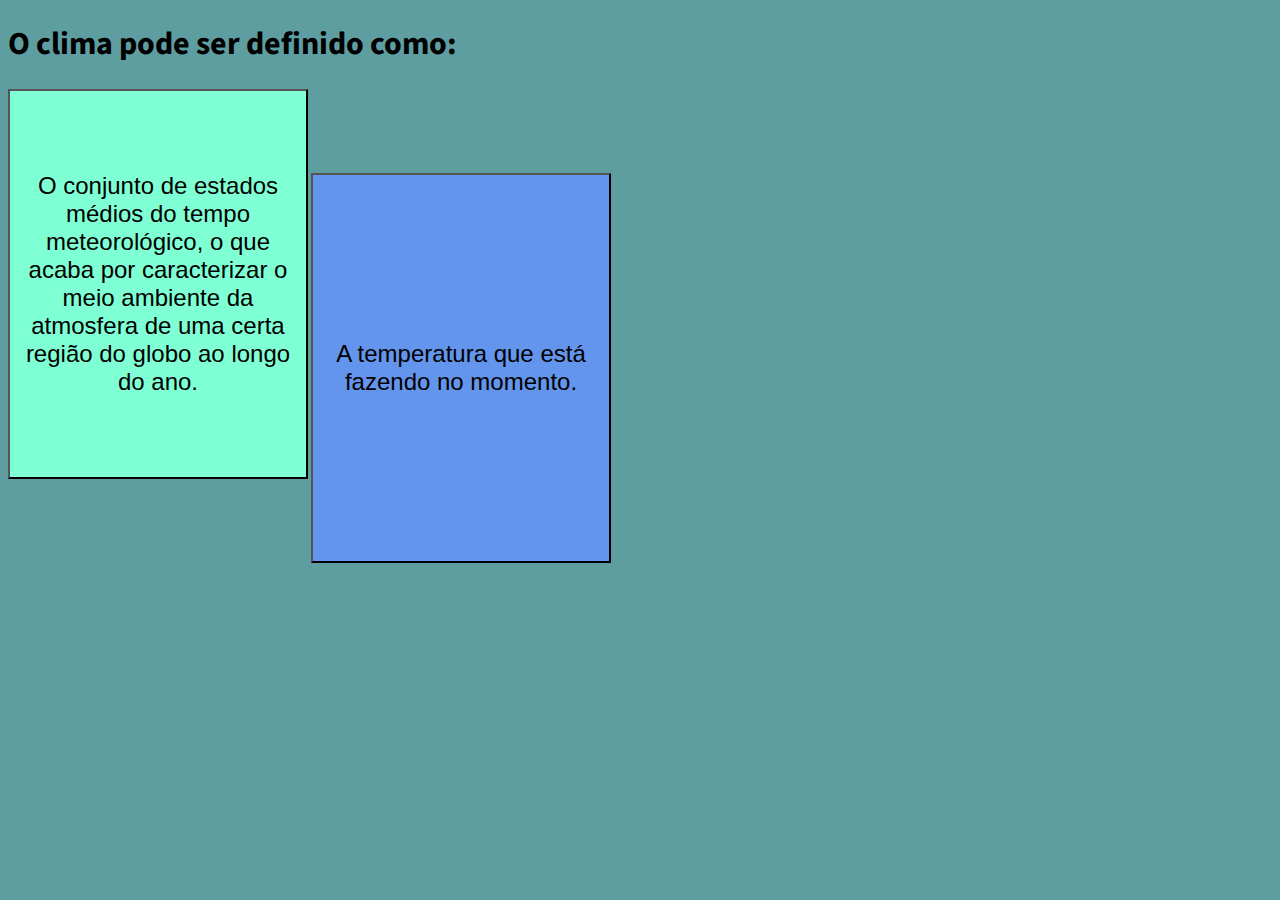
<file: index.html>
<!DOCTYPE html>
<html>
    <head>
        <meta charset="UTF-8">
        <link rel="stylesheet" href="css/style.css">
        <title>Resumo de geografia</title>
    </head>
    <body>
        <h1>O clima pode ser definido como: </h1>
        <button class="resp1" onclick="true1()">O conjunto de estados médios do tempo meteorológico, o que acaba por caracterizar o meio ambiente da atmosfera de uma certa região do globo ao longo do ano.</button>
        <button class="resp2" onclick="false1()">A temperatura que está fazendo no momento.</button>
        <script type="text/javascript" src="js/site.js"></script>
    </body>
</html>
</file>
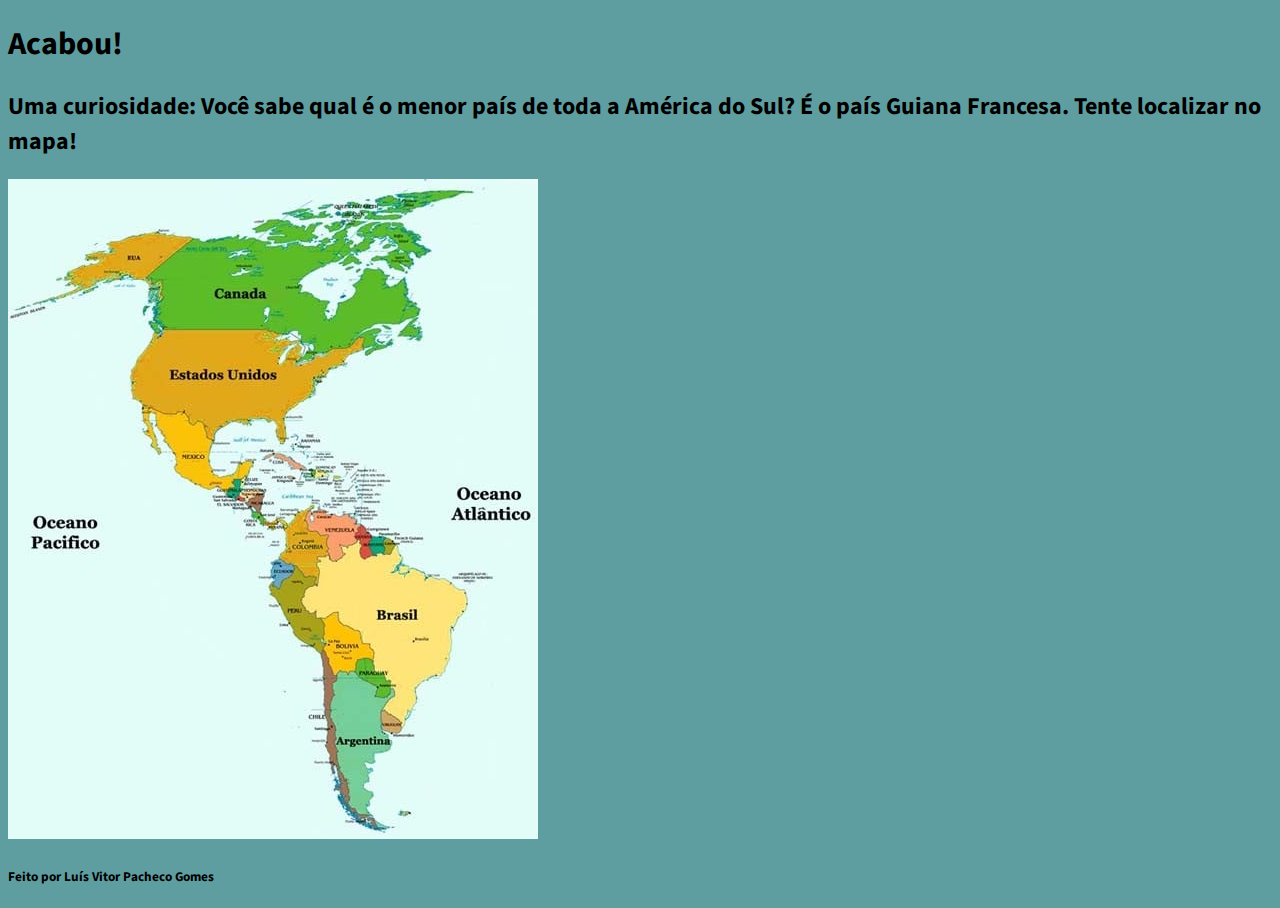
<file: fim.html>
<!DOCTYPE html>
<html>
    <head>
        <meta charset="UTF-8">
        <link rel="stylesheet" href="css/style.css">
        <title>Quiz de geografia</title>
    </head>
    <body>
        <h1>Acabou!</h1>
        <h2>Uma curiosidade: Você sabe qual é o menor país de toda a América do Sul? É o país Guiana Francesa. Tente localizar no mapa!</h2>
        <img src="img/america.jpg">
        <h5>Feito por Luís Vitor Pacheco Gomes</h5>
    </body>
</html>
</file>
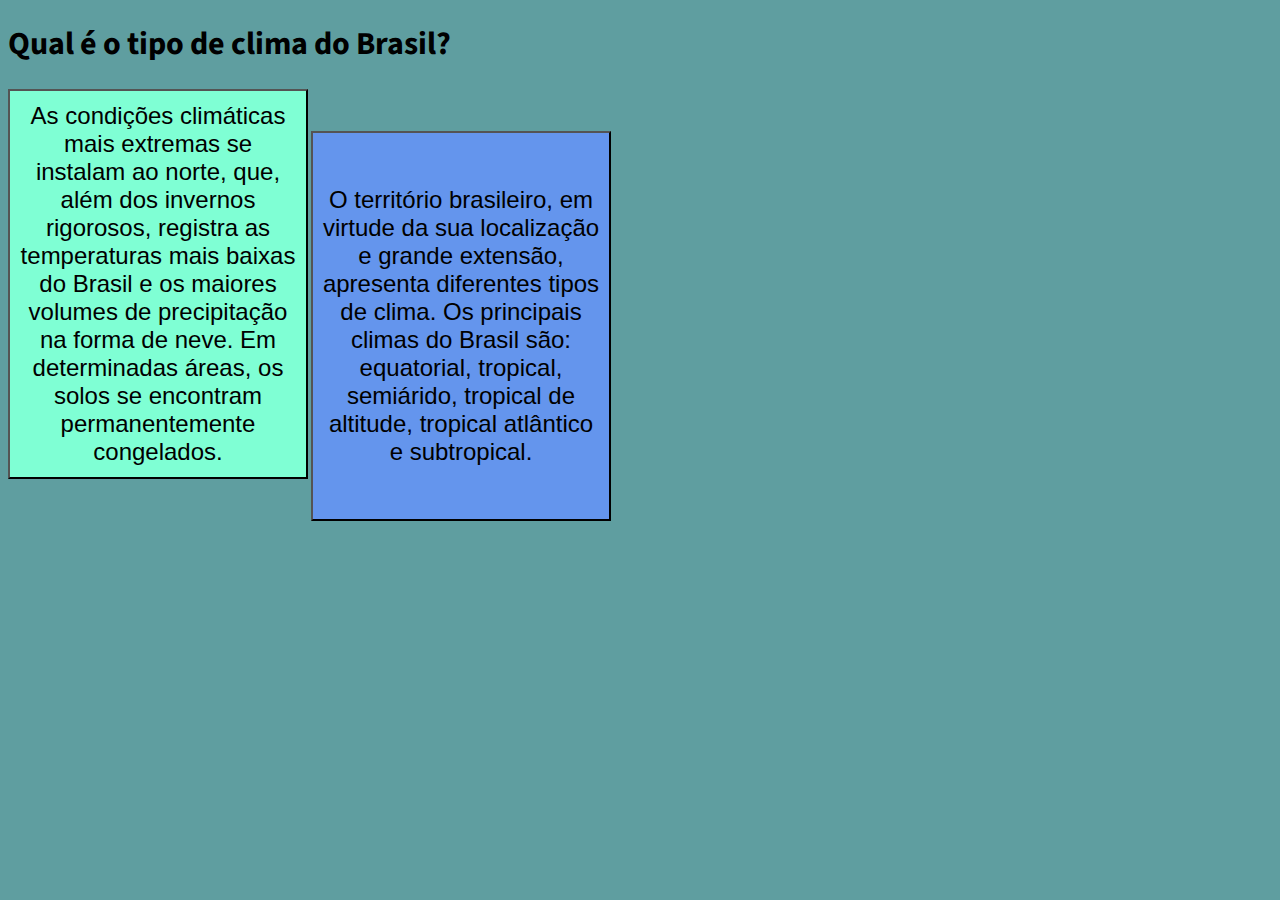
<file: pagina2.html>
<!DOCTYPE html>
<html>
    <head>
        <meta charset="UTF-8">
        <link rel="stylesheet" href="css/style.css">
        <title>Quiz de geografia</title>
    </head>
    <body>
        <h1>Qual é o tipo de clima do Brasil? </h1>
        <button class="resp1" onclick="false2()">As condições climáticas mais extremas se instalam ao norte, que, além dos invernos rigorosos, registra as temperaturas mais baixas do Brasil e os maiores volumes de precipitação na forma de neve. Em determinadas áreas, os solos se encontram permanentemente congelados.</button>
        <button class="resp2" onclick="true2()">O território brasileiro, em virtude da sua localização e grande extensão, apresenta diferentes tipos de clima. Os principais climas do Brasil são: equatorial, tropical, semiárido, tropical de altitude, tropical atlântico e subtropical.</button>
        <script type="text/javascript" src="js/site.js"></script>
    </body>
</html>
</file>
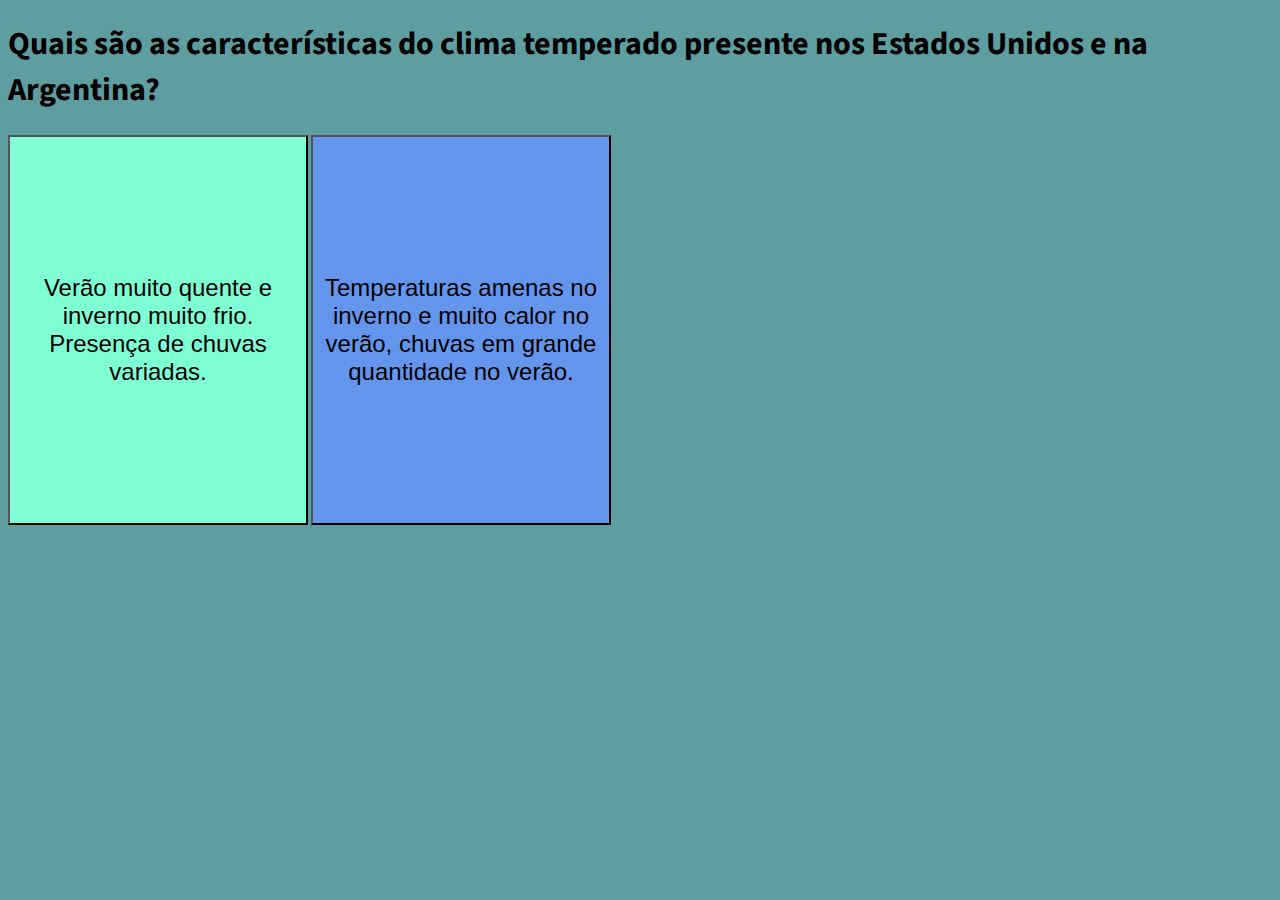
<file: pagina3.html>
<!DOCTYPE html>
<html>
    <head>
        <meta charset="UTF-8">
        <link rel="stylesheet" href="css/style.css">
        <title>Quiz de geografia</title>
    </head>
    <body>
        <h1>Quais são as características do clima temperado presente nos Estados Unidos e na Argentina?</h1>
        <button class="resp1" onclick="true3()">Verão muito quente e inverno muito frio. Presença de chuvas variadas.</button>
        <button class="resp2" onclick="false3()">Temperaturas amenas no inverno e muito calor no verão, chuvas em grande quantidade no verão.</button>
        <script type="text/javascript" src="js/site.js"></script>
    </body>
</html>
</file>
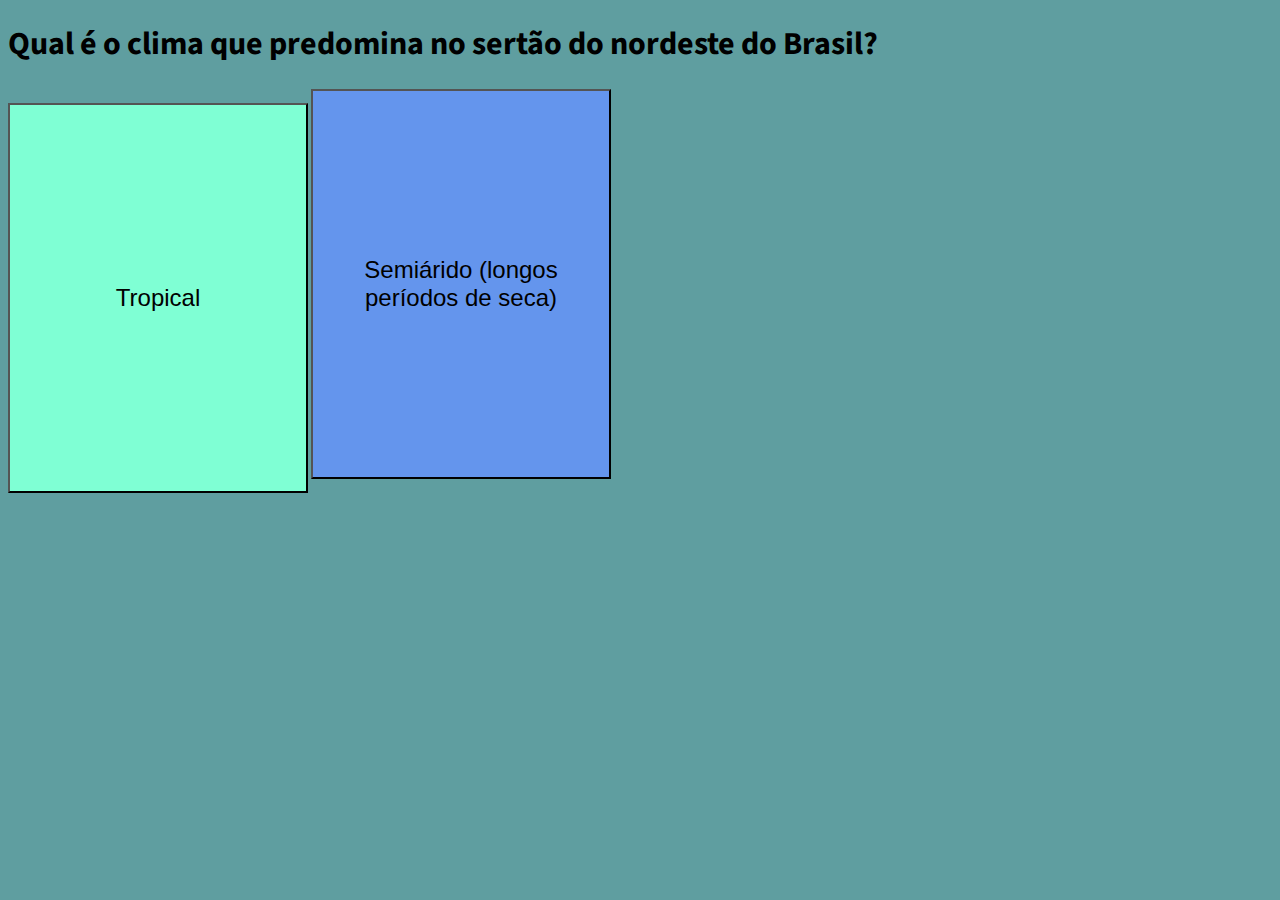
<file: pagina4.html>
<!DOCTYPE html>
<html>
    <head>
        <meta charset="UTF-8">
        <link rel="stylesheet" href="css/style.css">
        <title>Quiz de geografia</title>
    </head>
    <body>
        <h1>Qual é o clima que predomina no sertão do nordeste do Brasil?</h1>
        <button class="resp1" onclick="false4()">Tropical</button>
        <button class="resp2" onclick="true4()">Semiárido (longos períodos de seca)</button>
        <script type="text/javascript" src="js/site.js"></script>
    </body>
</html>
</file>
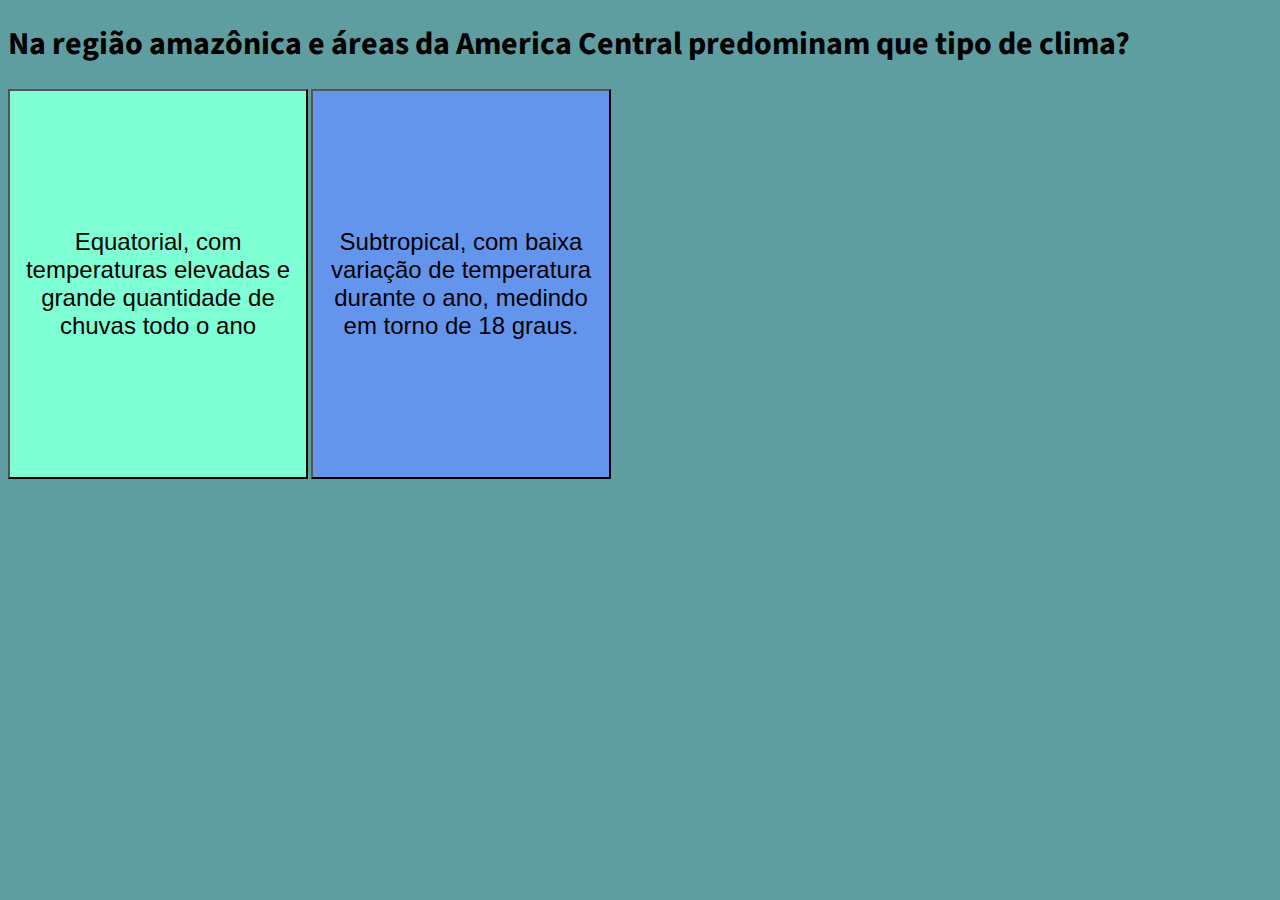
<file: pagina5.html>
<!DOCTYPE html>
<html>
    <head>
        <meta charset="UTF-8">
        <link rel="stylesheet" href="css/style.css">
        <title>Quiz de geografia</title>
    </head>
    <body>
        <h1>Na região amazônica e áreas da America Central predominam que tipo de clima?</h1>
        <button class="resp1" onclick="true5()">Equatorial, com temperaturas elevadas e grande quantidade de chuvas todo o ano</button>
        <button class="resp2" onclick="false5()">Subtropical, com baixa variação de temperatura durante o ano, medindo em torno de 18 graus.</button>
        <script type="text/javascript" src="js/site.js"></script>
    </body>
</html>
</file>
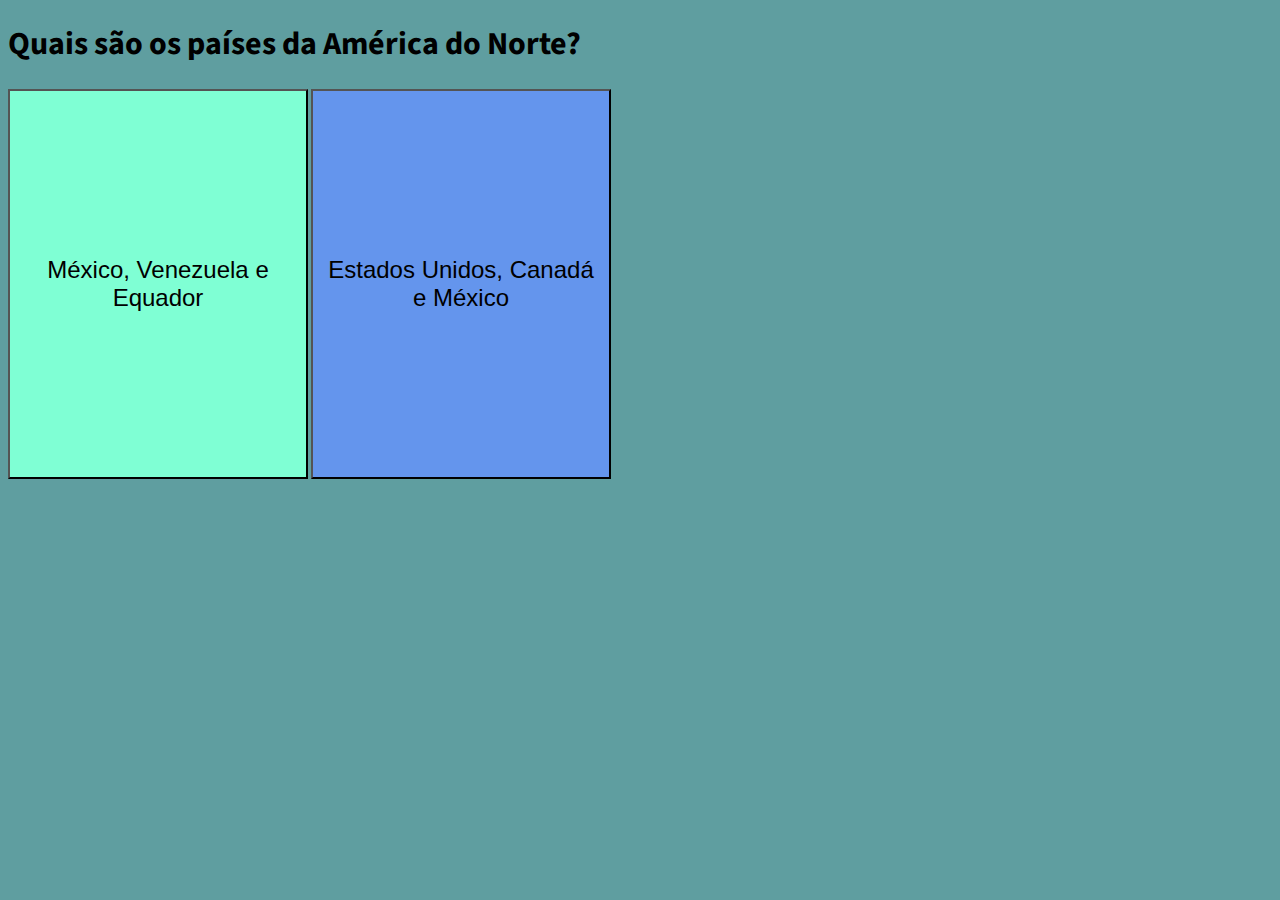
<file: pagina6.html>
<!DOCTYPE html>
<html>
    <head>
        <meta charset="UTF-8">
        <link rel="stylesheet" href="css/style.css">
        <title>Quiz de geografia</title>
    </head>
    <body>
        <h1>Quais são os países da América do Norte?</h1>
        <button class="resp1" onclick="alert("Que pena!");">México, Venezuela e Equador</button>
        <button class="resp2" onclick="alert('Você foi muito bom!');window.location = 'fim.html';">Estados Unidos, Canadá e México</button>
        <script type="text/javascript" src="js/site.js"></script>
    </body>
</html>
</file>
<file: css/style.css>
@import url('https://fonts.googleapis.com/css2?family=Source+Sans+Pro:wght@300&display=swap');
.resp1 {
    width: 300px;
    height: 390px;
    background-color: aquamarine;
    font-size: x-large;
}

.resp2 {
    width: 300px;
    height: 390px;
    background-color: cornflowerblue;
    font-size: x-large;
}

body {
    font-family: 'Source Sans Pro', sans-serif;
    background-color: cadetblue;
}
</file>
